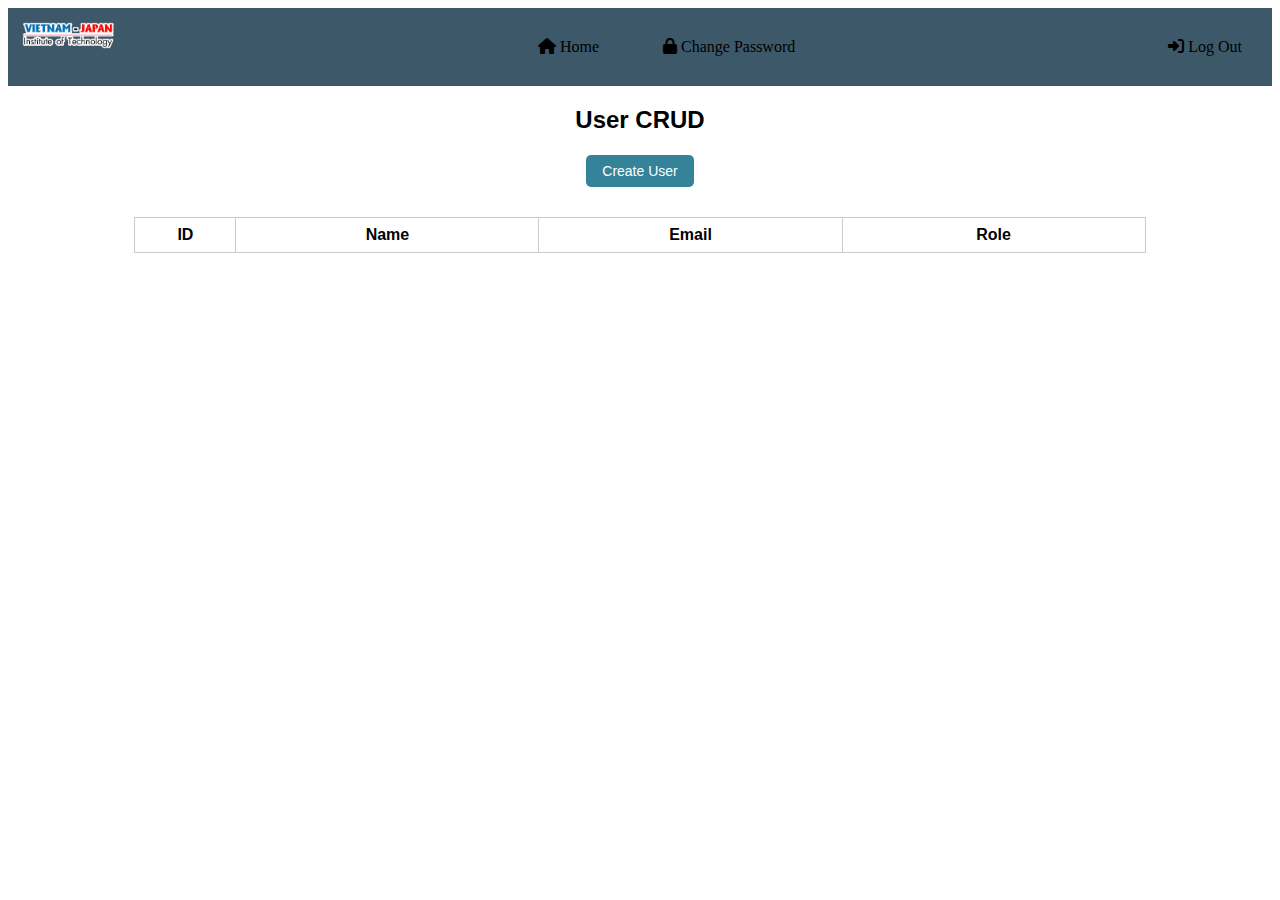
<file: src/main/resources/static/indexcrud.html>
<!DOCTYPE html>
<html lang="en">
<head>
    <meta charset="UTF-8">
    <meta name="viewport" content="width=device-width, initial-scale=1.0">
    <title>User CRUD</title>
    <link rel="stylesheet" type="text/css" href="edit/edit.css">
    <script src="edit/edit.js"></script>
    <script src="js/daypilot/boxTab.js"></script>
</head>
<body>
    <div class="boxTabbar">

    </div>
    <div class="box">
        <div class="container">
            <h1>User CRUD</h1>
            <button id="createUserBtn">Create User</button>
            <table id="userTable">
                <thead>
                    <tr>
                        <th>ID</th>
                        <th>Name</th>
                        <th>Email</th>
                        <th>Role</th>
                    </tr>
                </thead>
                <tbody id="userList">
                    <!-- Dữ liệu người dùng sẽ được thêm sau bằng JavaScript -->
                </tbody>
            </table>
        </div>
    
        <div class="popup" id="popup">
            <div class="popup-content">
                <span id="closePopupBtn" class="close-btn">&times;</span>
                <h2>Create User</h2>
                <form id="userForm">
                    <div class="form-control">
                        <label for="newName">Name:</label>
                        <input type="text" id="newName" name="newName" required>
                    </div>
                    <div class="form-control">
                        <label for="newEmail">Email:</label>
                        <input type="text" id="newEmail" name="newEmail" required>
                    </div>
                    <div class="form-control">
                        <label for="newPassword">Password:</label>
                        <input type="password" id="newPassword" name="newPassword" required>
                    </div>
                    <div class="form-control">
                        <button type="submit">Create</button>
                    </div>
                </form>
            </div>
        </div>
        <div class="popup-Edit" id="popup-Edit">
            <div class="popup-content-Edit">
                <span id="closePopupBtn-Edit" class="close-btn">&times;</span>
                <h2>Edit User</h2>
                <form id="userForm-Edit">
                    <div class="form-control-Edit">
                        <label for="newName-Edit">New Name:</label>
                        <input type="text" id="newName-Edit" name="newName-Edit" required>
                    </div>
                    <div class="form-control-Edit">
                        <label for="newEmail-Edit">New Email:</label>
                        <input type="text" id="newEmail-Edit" name="newEmail-Edit" required>
                    </div>
                    <!-- <div class="form-control-Edit">
                        <label for="newPassword-Edit">Password:</label>
                        <input type="password" id="newPassword-Edit" name="newPassword-Edit" required>
                    </div> -->
                    <div class="form-control">
                        <button type="submit-Edit">Edit</button>
                    </div>
                </form>
            </div>
        </div>
    </div>
</body>
</html>
</file>
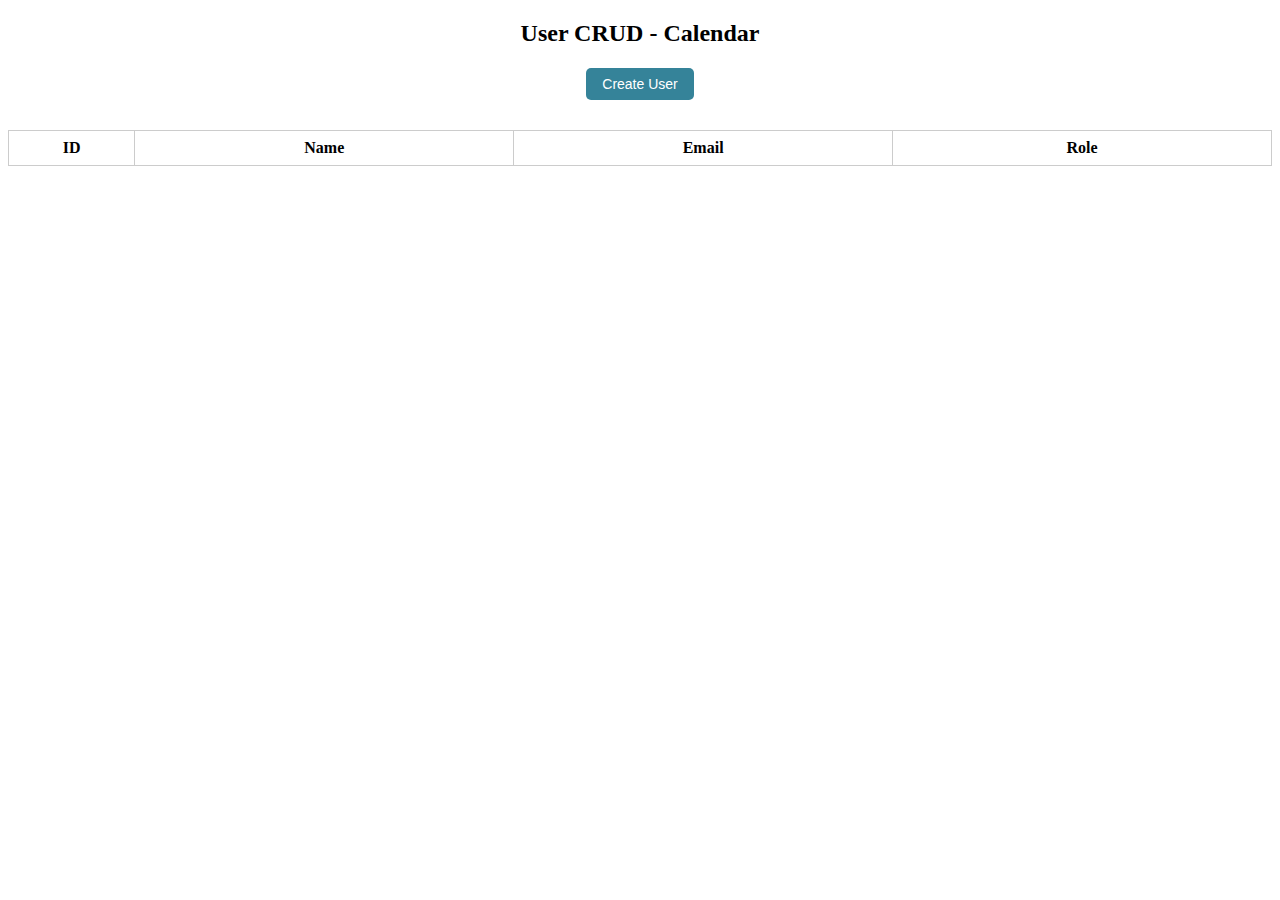
<file: src/main/resources/static/template/crud.html>
<!DOCTYPE html>
<html lang="en">
<head>
    <meta charset="UTF-8">
    <meta name="viewport" content="width=device-width, initial-scale=1.0">
    <title>User CRUD - Calendar</title>
    <link rel="stylesheet" type="text/css" href="/src/main/resources/static/CRUD/crud.css">
</head>
<body>
    <div class="container">
        <h1>User CRUD - Calendar</h1>
        <button id="createUserBtn">Create User</button>
        <table id="userTable">
            <thead>
                <tr>
                    <th>ID</th>
                    <th>Name</th>
                    <th>Email</th>
                    <th>Role</th>
                </tr>
            </thead>
            <tbody id="userList">
                <!-- Dữ liệu người dùng sẽ được thêm sau bằng JavaScript -->
            </tbody>
        </table>
    </div>

    <div class="popup" id="popup">
        <div class="popup-content">
            <span id="closePopupBtn" class="close-btn">&times;</span>
            <h2>Create User</h2>
            <form id="userForm">
                <div class="form-control">
                    <label for="newName">Name:</label>
                    <input type="text" id="newName" name="newName" required>
                </div>
                <div class="form-control">
                    <label for="newEmail">Email:</label>
                    <input type="text" id="newEmail" name="newEmail" required>
                </div>
                <div class="form-control">
                    <label for="newPassword">Password:</label>
                    <input type="password" id="newPassword" name="newPassword" required>
                </div>
                <div class="form-control">
                    <button type="submit">Create</button>
                </div>
            </form>
        </div>
    </div>

    
    <div class="popup-Edit" id="popup-Edit">
        <div class="popup-content-Edit">
            <span id="closePopupBtn-Edit" class="close-btn">&times;</span>
            <h2>Edit User</h2>
            <form id="userForm-Edit">
                <div class="form-control-Edit">
                    <label for="newName-Edit">Name:</label>
                    <input type="text" id="newName-Edit" name="newName-Edit" required>
                </div>
                <div class="form-control-Edit">
                    <label for="newEmail-Edit">Email:</label>
                    <input type="text" id="newEmail-Edit" name="newEmail-Edit" required>
                </div>
                <!-- <div class="form-control-Edit">
                    <label for="newPassword-Edit">Password:</label>
                    <input type="password" id="newPassword-Edit" name="newPassword-Edit" required>
                </div> -->
                <div class="form-control">
                    <button type="submit-Edit">Edit</button>
                </div>
            </form>
        </div>
    </div>
    <script src="/src/main/resources/static/CRUD/crud.js"></script>
</body>
</html>
</file>
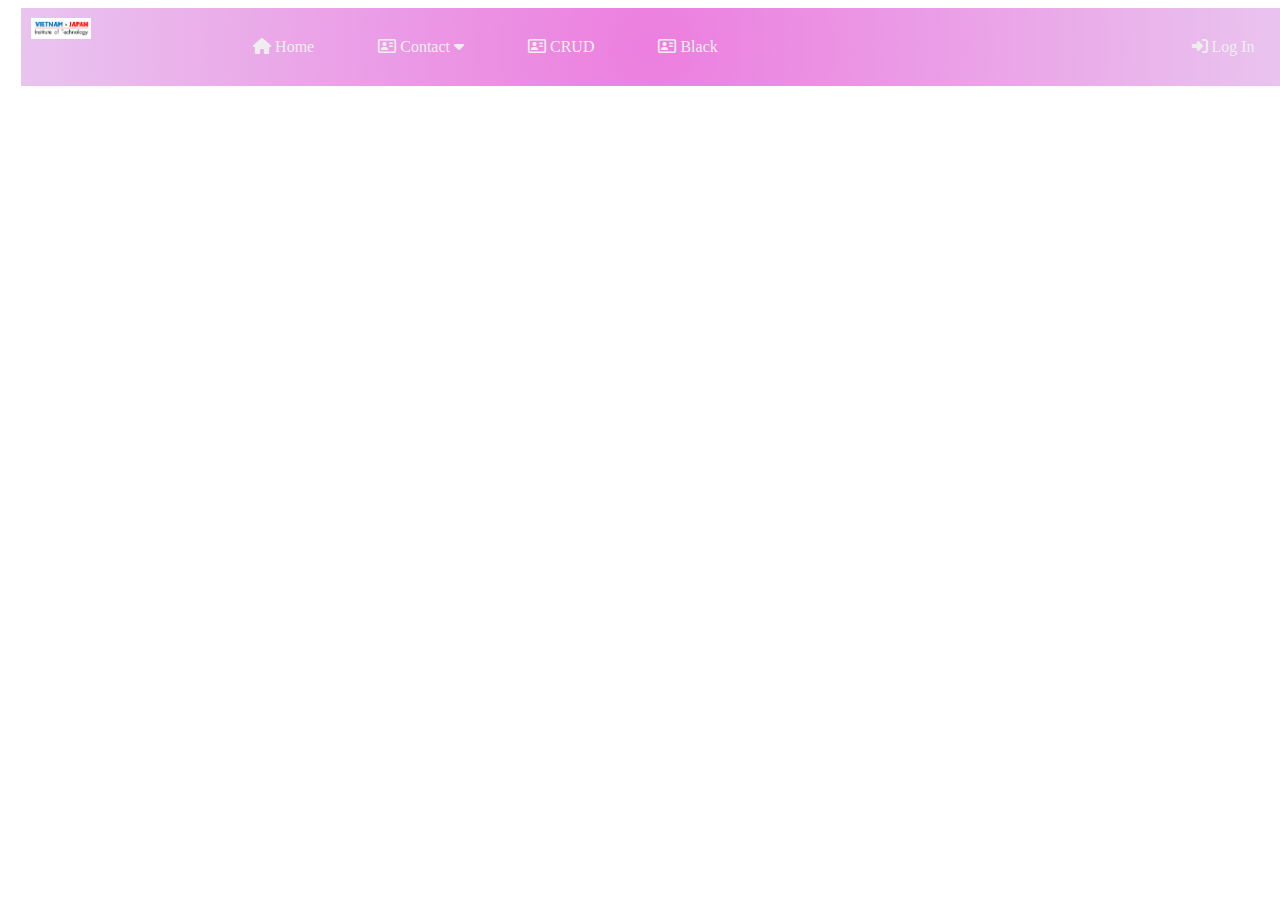
<file: src/main/resources/static/template/navbar.html>
<!DOCTYPE html>
<html lang="en">
<head>
    <meta charset="UTF-8">
    <meta name="viewport" content="width=device-width, initial-scale=1.0">
    <link rel="stylesheet" href="/src/main/resources/static/css/navbar.css">
    <title>1235 RƠI NHỊP SỐ 4</title>
    <link rel="stylesheet" href="https://cdnjs.cloudflare.com/ajax/libs/font-awesome/6.4.2/css/all.min.css">
</head>
<body>
    <header>
        <div class="logo">
            <img src="/src/main/resources/static/image/logo.jpg" alt="">
        </div>
        <div class="navbar">
            <input type="checkbox" name="openNav" id="openNav">
            <label for="openNav" class="openNav">
                <span></span>
                <span></span>
                <span></span>
            </label>
            <ul class="menu">
                <li id="homeLink"><i class="fa-solid fa-house"></i> Home</li>
                <li><i class="fa-regular fa-address-card"></i> Contact
                    <label>
                        <input type="checkbox">
                        <i class="fa-solid fa-caret-down"></i>
                    </label>
                    <ul>
                        <li><i class="fa-solid fa-users"></i> Update</li>
                        <li><i class="fa-solid fa-users"></i> Delete</li>
                        <li><i class="fa-solid fa-users"></i> Create</li>
                    </ul>
                </li>
                <li id="CRUDLink"><i class="fa-regular fa-address-card"></i> CRUD</li>
                <li><i class="fa-regular fa-address-card"></i> Black</li>
            </ul>
            <ul class="otherOption">
                <li><i class="fa-solid fa-right-to-bracket"></i> Log In</li>
            </ul>
        </div>
    </header>

    <div id="contentContainer" >
        <!-- Nội dung sẽ thay đổi ở đây -->
    </div>
    <script src="/src/main/resources/static/js/daypilot/navbar.js"></script>
</body>
</html>
</file>
<file: src/main/resources/static/edit/edit.css>
.box {
    font-family: Arial, sans-serif;
  }
  
  .container {
    text-align: center;
    margin-top: 20px;
  }
  
  h1 {
    font-size: 24px;
  }
  
  table {
    width: 80%;
    border-collapse: collapse;
    margin: auto;
  }
  
  table, th, td {
    border: 1px solid #ccc;
  }
  
  th, td {
    padding: 8px;
    text-align: center;
  }
  thead th:nth-child(1) {
    width: 10%;
}

thead th:nth-child(2) {
    width: 30%;
}

thead th:nth-child(3) {
    width: 30%;
}
thead th:nth-child(4) {
    width: 30%;
}
  button {
    margin: 5px 5px;
    padding: 8px 16px;
    background-color: #358399;
    color: rgb(255, 255, 255);
    border: none;
    border-radius: 5px;
    cursor: pointer;
    font-size: 14px;
  }
  #createUserBtn {
    margin-bottom: 30px;
}
.popup,
.popup-Edit {
    display: none;
    position: fixed;
    top: 10%;
    bottom: 30%;
    left: 30%;
    right: 30%;
    width: 40%;
    height: 60%;
    background: rgba(0, 0, 0, 0.7);
}

.popup-content,
.popup-content-Edit {
    position: absolute;
    top: 0;
    left: 0;
    right: 0;
    bottom: 0;
    margin: auto;
    background: #fff;
    padding: 20px;
    border-radius: 5px;
    box-shadow: 0 0 10px rgba(0, 0, 0, 0.3);
    text-align: center;
}

  .close-btn{
    position: absolute;
    top: 10px;
    right: 10px;
    font-size: 24px;
    cursor: pointer;
  }
  
  .form-control,
  .form-control-Edit{
    margin-bottom: 20px;
  }
  
  label {
    display: block;
    font-weight: bold;
    margin-bottom: 5px;
    margin-left: 4%;
    text-align: left;
}
  
  input[type="text"],
  input[type="password"] {
    width: 90%;
    padding: 8px;
    border: 1px solid #ccc;
    border-radius: 5px;
  }
</file>
<file: src/main/resources/static/CRUD/crud.css>
.container {
    text-align: center;
    margin-top: 20px;
    z-index: 1;
  }
  
  h1 {
    font-size: 24px;
  }
  
  table {
    width: 100%;
    border-collapse: collapse;
    margin: auto;
  }
  
  table, th, td {
    border: 1px solid #ccc;
  }
  
  th, td {
    padding: 8px;
    text-align: center;
  }
  thead th:nth-child(1) {
    width: 10%;
}

thead th:nth-child(2) {
    width: 30%;
}

thead th:nth-child(3) {
    width: 30%;
}
thead th:nth-child(4) {
    width: 30%;
}
  button {
    margin: 5px 5px;
    padding: 8px 16px;
    background-color: #358399;
    color: rgb(255, 255, 255);
    border: none;
    border-radius: 5px;
    cursor: pointer;
    font-size: 14px;
  }
  #createUserBtn {
    margin-bottom: 30px;
}
.popup,
.popup-Edit {
    display: none;
    position: fixed;
    top: 10%;
    bottom: 30%;
    left: 30%;
    right: 30%;
    width: 40%;
    height: 60%;
    background: rgba(0, 0, 0, 0.7);
}

.popup-content,
.popup-content-Edit {
    position: absolute;
    top: 0;
    left: 0;
    right: 0;
    bottom: 0;
    margin: auto;
    background: #fff;
    padding: 20px;
    border-radius: 5px;
    box-shadow: 0 0 10px rgba(0, 0, 0, 0.3);
    text-align: center;
}

  .close-btn{
    position: absolute;
    top: 10px;
    right: 10px;
    font-size: 24px;
    cursor: pointer;
  }
  
  .form-control,
  .form-control-Edit{
    margin-bottom: 20px;
  }
  
  label {
    display: block;
    font-weight: bold;
    margin-bottom: 5px;
    margin-left: 4%;
    text-align: left;
}
  
  input[type="text"],
  input[type="password"] {
    width: 90%;
    padding: 8px;
    border: 1px solid #ccc;
    border-radius: 5px;
  }
</file>
<file: src/main/resources/static/css/navbar.css>
header {
    display: flex;
    width: 100%;
    margin: 0 1%;
    background: radial-gradient(circle, #ec7edf 0%, #e9c4ef 100%);
}
.logo img{
    width: 60px;
    padding: 10px;
}
.navbar{
    width: 100%;
    color: #eee;
    display: flex;
    justify-content: right;
    z-index: 2;
}
.navbar ul{
    padding: 0;
    margin: 0;
    list-style: none;
    display: inline-block;
}
.navbar .otherOption{
    width: 35%;
    text-align: right;
}
.navbar .menu{
    width: 65%;
    text-align: center;
}
.navbar li{
    padding: 30px;
    display: inline-block;
    transition: 0.5s;
    position: relative;
}
.navbar li:hover{
    background-color: #d8b2dc!important;
}
.navbar .menu li ul {
    position: absolute;
    top: 100%;
    left: 0;
    width: 152px;
    margin: 0;
    padding: 0;
    background: #ffffff22;
    text-align: left;
    display: none;
}
.navbar li:hover >ul{
    display: block;
}
.navbar .menu ul li{
    width: calc(100%-60px);
    text-align: left;
    display: block;
}
.navbar input{
    display: none;
}
@media only screen and (max-width:767px){
    .logo {
        position: absolute;
        right:0;
        top:0;
    }
    .logo ing{
        width:45px;
    } 
    .navbar{
        position: fixed;
        width:60vh;
        background-color: #3D5868;
        top:0;
        left:0;
        height:100vh;
        display: block;
        transition: 0.5s;
        transform: translate(-100%,0);
    }
    .navbar .openNav{
        display: block;
        position: absolute;
        left: 100%;
        top:0;
        width: 30px;
        height: 30px;
        background-color: #ffffff77;
        padding: 10px;
    }
    .navbar .openNav span{
        display: block;
        background-color: #000;
        width: 30px;
        height: 3px;
        margin: 5px 0;
        transition: 1s; 
    }
    .navbar:has(input[name="openNav"]:checked){
        transform: translate(0,0);
    }
    .navbar:has(input[name="openNav"]:checked) .openNav span:nth-child(2){
        opacity: 0;
        transition: 0s;
    }
    .navbar:has(input[name="openNav"]:checked) .openNav span:nth-child(1){
        transform: rotate(45deg) translate(6px, 5px);
    }
    .navbar:has(input[name="openNav"]:checked) .openNav span:nth-child(3){
        transform: rotate(-45deg) translate(6px, -5px);
    }
    .navbar li{
        display: block;
        position: unset;
        border-bottom: 2px solid #384857;
        font-weight: 500;
    }
    .navbar .otherOption,
    .navbar .menu{
        width: 100%;
        text-align: left;
    }
    .navbar .menu li:hover{
        background-color:unset !important;
        border-left: 10px solid #5BB299;
    }
    .navbar .menu label{
        display: block;
        float: right;
    }
    .navbar .menu label i {
        display: block;
        transition: 1s;
        margin-right: 0;
    }
    .navbar label:has(input:checked) ~ ul{
        max-height: 50vh;
    }
    .navbar .menu li ul{
        width: 100%;
        max-height: 0;
        position: unset;
        background-color: unset;
        display: block;
        overflow: hidden;
        transition: 1s;
        opacity: 1;
        border-left: 1px solid #ffffff22;
    }
    .navbar li li:hover{
        border-left:unset !important;
    }
    .navbar li li{
        border-bottom: 0;
        padding: 10px 10px 10px 50px;
        position: relative;
        color: #7f79a1;
    }
    .navbar li li::before{
        position: absolute;
        top:20px;
        left: 0;
        width: 30px;
        height: 100%;
        content: '';
        border-top: 1px solid #ffffff22;
    }
    .navbar li li::after{
        position: absolute;
        top:18px;
        left: 30px;
        width: 5px;
        height: 5px;
        border-radius: 50%;
        content: '';
        background:  #ffffff22;
    }
    .navbar label input:checked ~i{
        transform: rotate(180deg);
    }
    .navbar i{
        display: unset;
        margin-right: 20px;
    }
}
</file>
